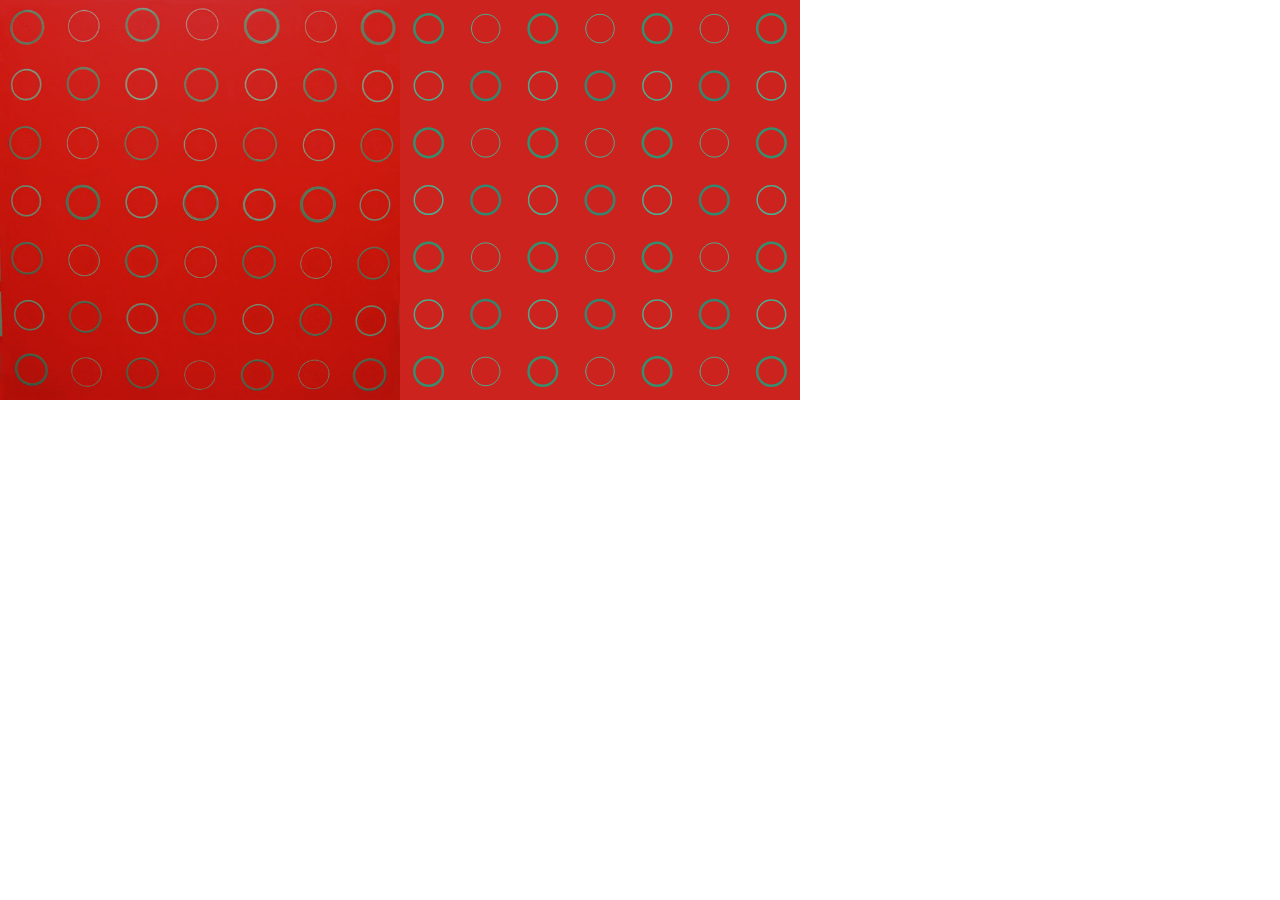
<file: tp1/index.html>
<!DOCTYPE html>
<html>
<head>
  <meta charset="utf-8">
  <meta name="viewport" content="width=device-width, initial-scale=1.0">

  <!-- PLEASE NO CHANGES BELOW THIS LINE (UNTIL I SAY SO) -->
  <script language="javascript" type="text/javascript" src="libraries/p5.min.js"></script>
  <script language="javascript" type="text/javascript" src="Mis_Funciones.js"></script>
  <script language="javascript" type="text/javascript" src="tp1.js"></script>
  <!-- OK, YOU CAN MAKE CHANGES BELOW THIS LINE AGAIN -->

  <style>
    body {
      padding: 0;
      margin: 0;
    }
  </style>
</head>

<body>
</body>
</html>
</file>
